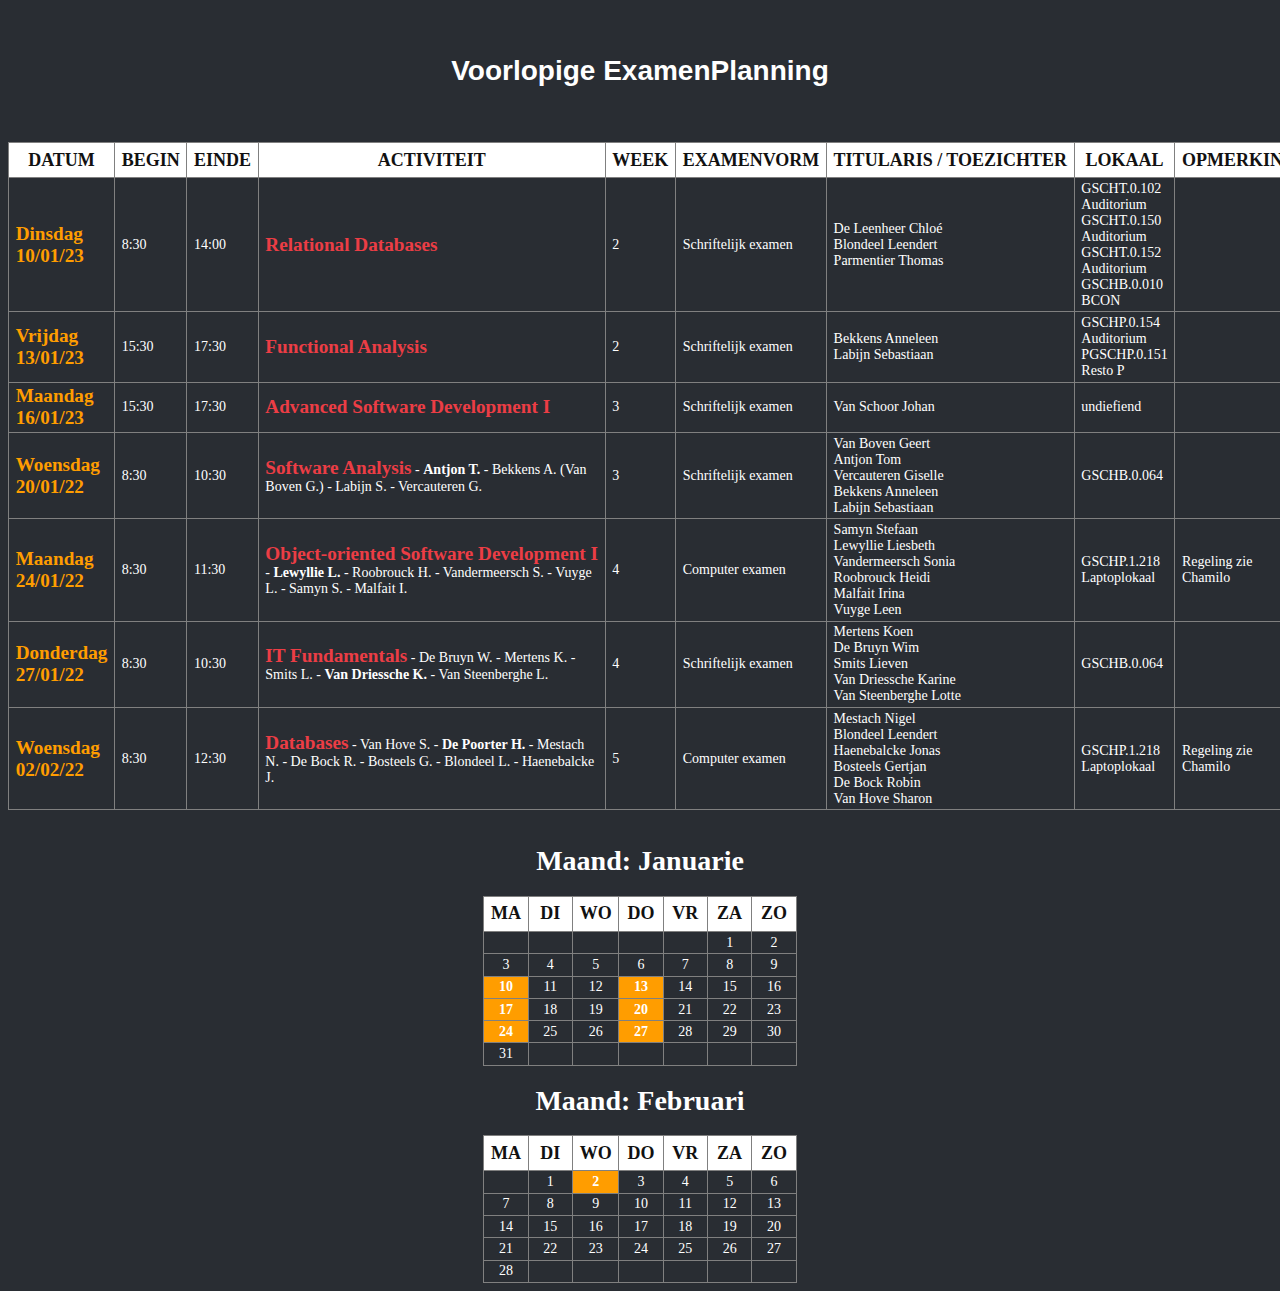
<file: index.html>
<!DOCTYPE html>
<html lang="nl">
  <head>
    <meta charset="UTF-8" />
    <meta http-equiv="X-UA-Compatible" content="IE=edge" />
    <meta name="viewport" content="width=device-width, initial-scale=1.0" />
    <title>Examen Rooster</title>
    <link rel="stylesheet" href="main.css" />
  </head>
  <body>
    <h1 class="header">Voorlopige ExamenPlanning</h1>
      <table class="Table1">
        <tr>
          <th>Datum</th>
          <th>Begin</th>
          <th>Einde</th>
          <th>Activiteit</th>
          <th>Week</th>
          <th>Examenvorm</th>
          <th>Titularis / toezichter</th>
          <th>Lokaal</th>
          <th>Opmerking</th>
          <th>ModelDeeltraject</th>
        </tr>
        <tr>
          <td>Dinsdag 10/01/23</td>
          <td>8:30</td>
          <td>14:00</td>
          <td><em>Relational Databases</em></td>
          <td>2</td>
          <td>Schriftelijk examen</td>
          <td>De Leenheer Chloé<br />Blondeel Leendert<br />Parmentier Thomas</td>
          <td>GSCHT.0.102 Auditorium<br />GSCHT.0.150 Auditorium<br />GSCHT.0.152 Auditorium<br />GSCHB.0.010 BCON</td>
          <td></td>
          <td>TI2 modeltraject 2 Toegepaste informatica</td>
        </tr>
        <tr>
          <td>Vrijdag 13/01/23</td>
          <td>15:30</td>
          <td>17:30</td>
          <td><em>Functional Analysis</em></td>
          <td>2</td>
          <td>Schriftelijk examen</td>
          <td>Bekkens Anneleen<br />Labijn Sebastiaan<br /></td>
          <td>GSCHP.0.154 Auditorium<br />PGSCHP.0.151 Resto P</td>
          <td></td>
          <td>TI2 modeltraject 2 Toegepaste informatica</td>
        </tr>
        <tr>
          <td>Maandag 16/01/23</td>
          <td>15:30</td>
          <td>17:30</td>
          <td><em>Advanced Software Development I</em></td>
          <td>3</td>
          <td>Schriftelijk examen</td>
          <td>Van Schoor Johan<br></td>
          <td>undiefiend</td>
          <td></td>
          <td>TI2 modeltraject 2 Toegepaste informatica</td>
        </tr>
        <tr>
          <td>Woensdag 20/01/22</td>
          <td>8:30</td>
          <td>10:30</td>
          <td><em>Software Analysis</em> - <strong>Antjon T.</strong> - Bekkens A. (Van Boven G.) - Labijn S. - Vercauteren G.</td>
          <td>3</td>
          <td>Schriftelijk examen</td>
          <td>Van Boven Geert<br>Antjon Tom<br>Vercauteren Giselle<br>Bekkens Anneleen<br>Labijn Sebastiaan</td>
          <td>GSCHB.0.064</td>
          <td></td>
          <td>TI1 modeltraject 1 Toegepaste Informatica</td>
        </tr>
        <tr>
          <td>Maandag 24/01/22</td>
          <td>8:30</td>
          <td>11:30</td>
          <td><em>Object-oriented Software Development I</em> - <strong>Lewyllie L.</strong> - Roobrouck H. - Vandermeersch S. - Vuyge L. - Samyn S. - Malfait I.</td>
          <td>4</td>
          <td>Computer examen</td>
          <td>Samyn Stefaan<br>Lewyllie Liesbeth<br>Vandermeersch Sonia<br>Roobrouck Heidi<br>Malfait Irina<br>Vuyge Leen</td>
          <td>GSCHP.1.218 Laptoplokaal</td>
          <td>Regeling zie Chamilo</td>
          <td>TI1 modeltraject 1 Toegepaste Informatica</td>
        </tr>
        <tr>
          <td>Donderdag 27/01/22</td>
          <td>8:30</td>
          <td>10:30</td>
          <td><em>IT Fundamentals</em> - De Bruyn W. - Mertens K. - Smits L. - <strong>Van Driessche K.</strong> - Van Steenberghe L.</td>
          <td>4</td>
          <td>Schriftelijk examen</td>
          <td>Mertens Koen<br>De Bruyn Wim<br>Smits Lieven<br>Van Driessche Karine<br>Van Steenberghe Lotte</td>
          <td>GSCHB.0.064</td>
          <td></td>
          <td>TI1 modeltraject 1 Toegepaste Informatica</td>
        </tr>
        <tr>
          <td>Woensdag 02/02/22</td>
          <td>8:30</td>
          <td>12:30</td>
          <td><em>Databases</em> - Van Hove S. - <strong>De Poorter H.</strong> - Mestach N. - De Bock R. - Bosteels G. - Blondeel L. - Haenebalcke J.</td>
          <td>5</td>
          <td>Computer examen</td>
          <td>Mestach Nigel<br>Blondeel Leendert<br>Haenebalcke Jonas<br>Bosteels Gertjan<br>De Bock Robin<br>Van Hove Sharon</td>
          <td>GSCHP.1.218 Laptoplokaal</td>
          <td>Regeling zie Chamilo</td>
          <td>TI1 modeltraject 1 Toegepaste Informatica</td>
        </tr>
      </table>
    <br>
      <h1 class="kalender">Maand: Januarie</h1>
      <table class="Table2">
        <tr>
          <th>Ma</th>
          <th>Di</th>
          <th>Wo</th>
          <th>Do</th>
          <th>Vr</th>
          <th>Za</th>
          <th>Zo</th>
        </tr>
        <tr>
          <td></td>
          <td></td>
          <td></td>
          <td></td>
          <td></td>
          <td>1</td>
          <td>2</td>
        </tr>
        <tr>
          <td>3</td>
          <td>4</td>
          <td>5</td>
          <td>6</td>
          <td>7</td>
          <td>8</td>
          <td>9</td>
        </tr>
        <tr>
          <td class="Examen"><a href="ComputerSystems.html">10</a></td>
          <td>11</td>
          <td>12</td>
          <td class="Examen"><a href="Cybersecurity.html">13</a></td>
          <td>14</td>
          <td>15</td>
          <td>16</td>
        </tr>
        <tr>
          <td class="Examen"><a href="WebDevelopment.html">17</a></td>
          <td>18</td>
          <td>19</td>
          <td class="Examen"><a href="SoftwareAnalysis.html">20</a></td>
          <td>21</td>
          <td>22</td>
          <td>23</td>
        </tr>
        <tr>
          <td class="Examen"><a href="OOSD.html">24</a></td>
          <td>25</td>
          <td>26</td>
          <td class="Examen"><a href="ITFundamentals.html">27</a></td>
          <td>28</td>
          <td>29</td>
          <td>30</td>
        </tr>
        <tr>
          <td>31</td>
          <td></td>
          <td></td>
          <td></td>
          <td></td>
          <td></td>
          <td></td>
        </tr>
      </table>
      <h1 class="kalender">Maand: Februari</h1>
      <table class="Table2">
        <tr>
          <th>Ma</th>
          <th>Di</th>
          <th>Wo</th>
          <th>Do</th>
          <th>Vr</th>
          <th>Za</th>
          <th>Zo</th>
        </tr>
        <tr>
          <td></td>
          <td>1</td>
          <td class="Examen"><a href="Databases.html">2</a></td>
          <td>3</td>
          <td>4</td>
          <td>5</td>
          <td>6</td>
        </tr>
        <tr>
            <td>7</td>
            <td>8</td>
            <td>9</td>
            <td>10</td>
            <td>11</td>
            <td>12</td>
            <td>13</td>
        </tr>
        <tr>
            <td>14</td>
            <td>15</td>
            <td>16</td>
            <td>17</td>
            <td>18</td>
            <td>19</td>
            <td>20</td>
        </tr>
        <tr>
            <td>21</td>
            <td>22</td>
            <td>23</td>
            <td>24</td>
            <td>25</td>
            <td>26</td>
            <td>27</td>
        </tr>
        <tr>
            <td>28</td>
            <td></td>
            <td></td>
            <td></td>
            <td></td>
            <td></td>
            <td></td>
        </tr>
  </body>
</html>
</file>
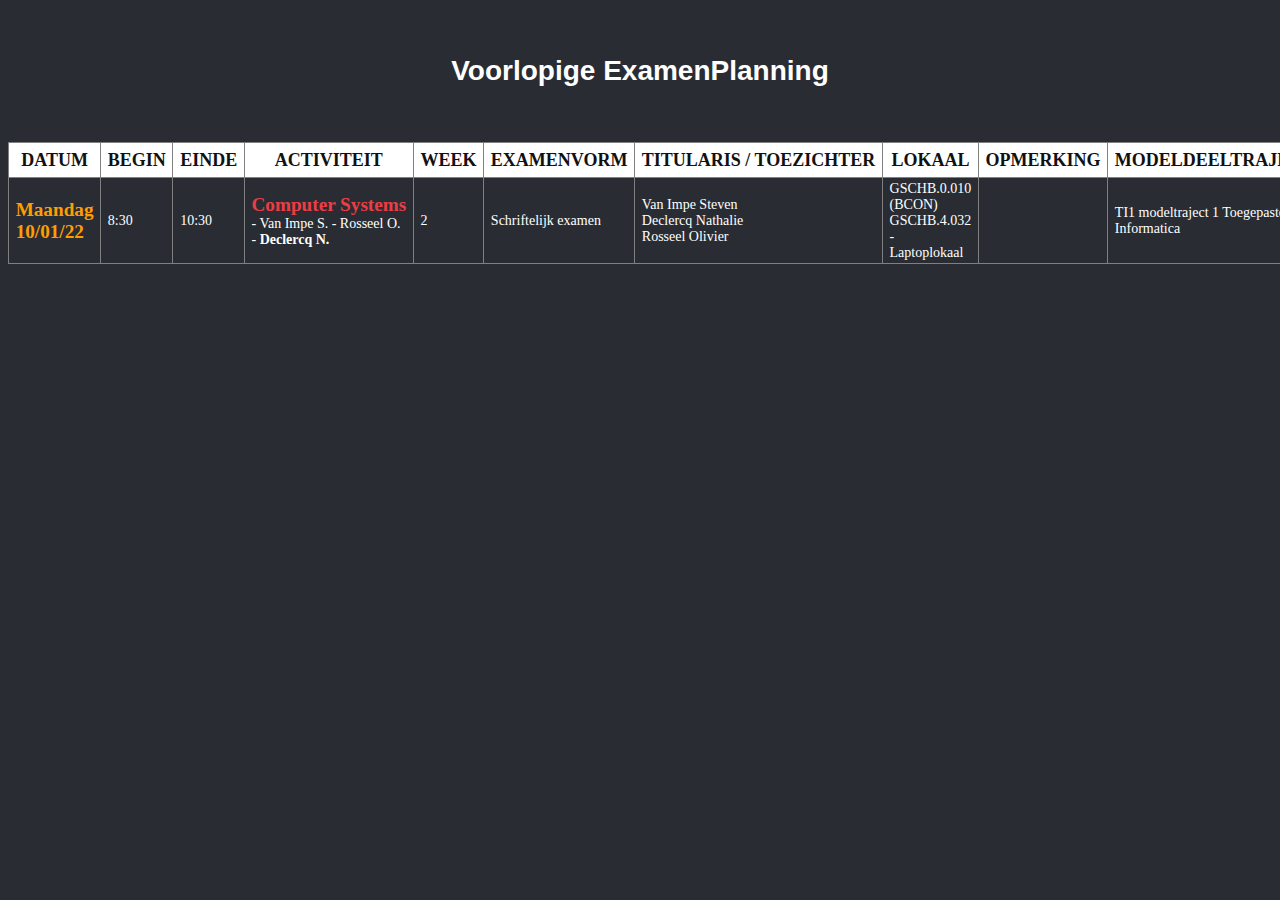
<file: ComputerSystems.html>
<!DOCTYPE html>
<html lang="en">
<head>
    <meta charset="UTF-8">
    <meta http-equiv="X-UA-Compatible" content="IE=edge">
    <meta name="viewport" content="width=device-width, initial-scale=1.0">
    <title>Computer Systems</title>
    <link rel="stylesheet" href="main.css">
</head>
<body>
  <h1 class="header"><a href="index.html">Voorlopige ExamenPlanning</a></h1>
    <table class="Table1">
        <tr>
          <th>Datum</th>
          <th>Begin</th>
          <th>Einde</th>
          <th>Activiteit</th>
          <th>Week</th>
          <th>Examenvorm</th>
          <th>Titularis / toezichter</th>
          <th>Lokaal</th>
          <th>Opmerking</th>
          <th>ModelDeeltraject</th>
        </tr>
        <tr>
          <td>Maandag 10/01/22</td>
          <td>8:30</td>
          <td>10:30</td>
          <td><em>Computer Systems</em> - Van Impe S. - Rosseel O. - <strong>Declercq N.</strong></td>
          <td>2</td>
          <td>Schriftelijk examen</td>
          <td>Van Impe Steven<br />Declercq Nathalie<br />Rosseel Olivier</td>
          <td>GSCHB.0.010 (BCON)<br />GSCHB.4.032 - Laptoplokaal</td>
          <td></td>
          <td>TI1 modeltraject 1 Toegepaste Informatica</td>
        </tr>
    </table>
</body>
</html>
</file>
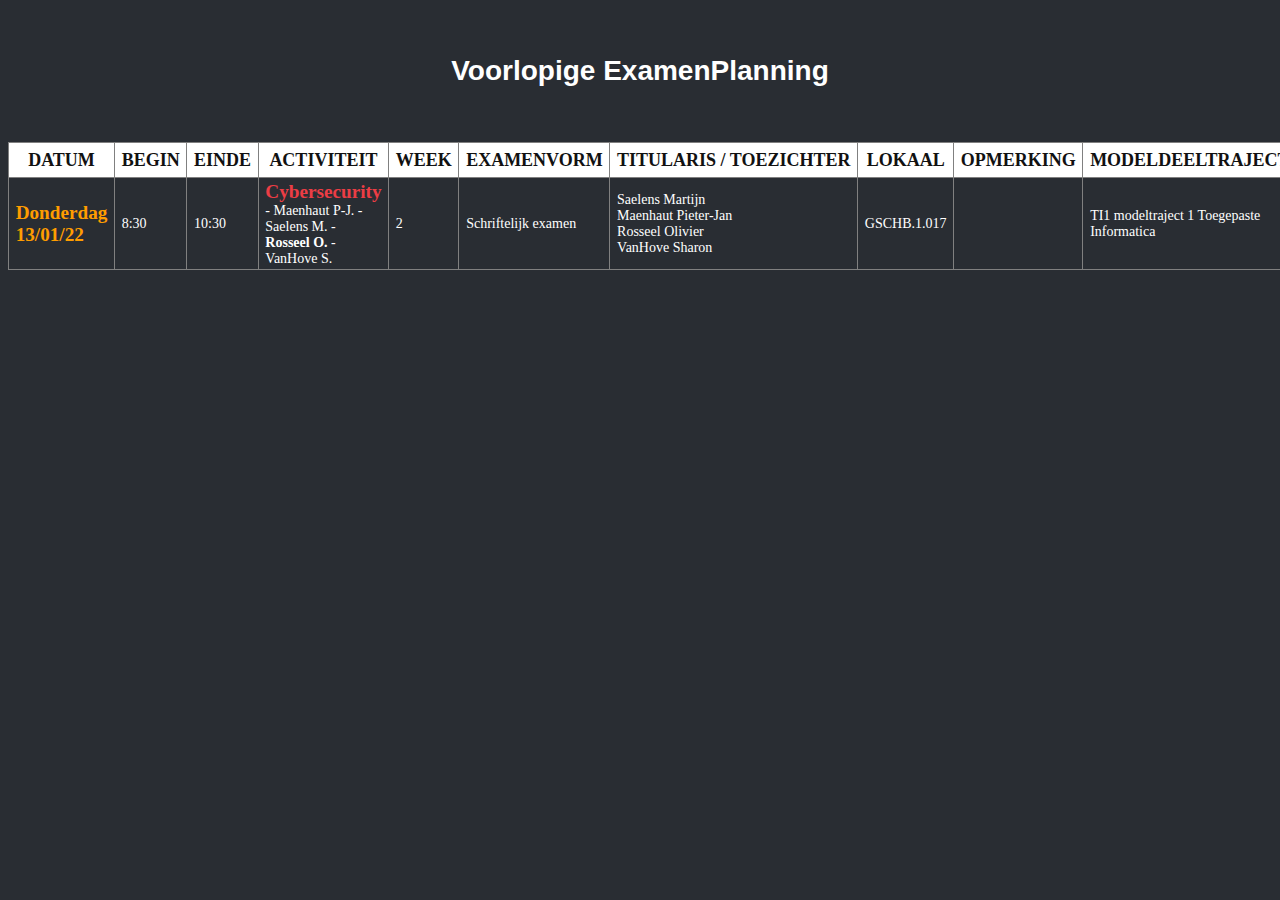
<file: Cybersecurity.html>
<!DOCTYPE html>
<html lang="en">
<head>
    <meta charset="UTF-8">
    <meta http-equiv="X-UA-Compatible" content="IE=edge">
    <meta name="viewport" content="width=device-width, initial-scale=1.0">
    <title>Cybersecurity</title>
    <link rel="stylesheet" href="main.css">
</head>
<body>
  <h1 class="header"><a href="index.html">Voorlopige ExamenPlanning</a></h1>
    <table class="Table1">
        <tr>
          <th>Datum</th>
          <th>Begin</th>
          <th>Einde</th>
          <th>Activiteit</th>
          <th>Week</th>
          <th>Examenvorm</th>
          <th>Titularis / toezichter</th>
          <th>Lokaal</th>
          <th>Opmerking</th>
          <th>ModelDeeltraject</th>
        </tr>
        <tr>
            <td>Donderdag 13/01/22</td>
            <td>8:30</td>
            <td>10:30</td>
            <td><em>Cybersecurity</em> - Maenhaut P-J. - Saelens M. - <strong>Rosseel O.</strong> - VanHove S.</td>
            <td>2</td>
            <td>Schriftelijk examen</td>
            <td>Saelens Martijn<br />Maenhaut Pieter-Jan<br />Rosseel Olivier<br />VanHove Sharon</td>
            <td>GSCHB.1.017</td>
            <td></td>
            <td>TI1 modeltraject 1 Toegepaste Informatica</td>
          </tr>
    </table>
</body>
</html>
</file>
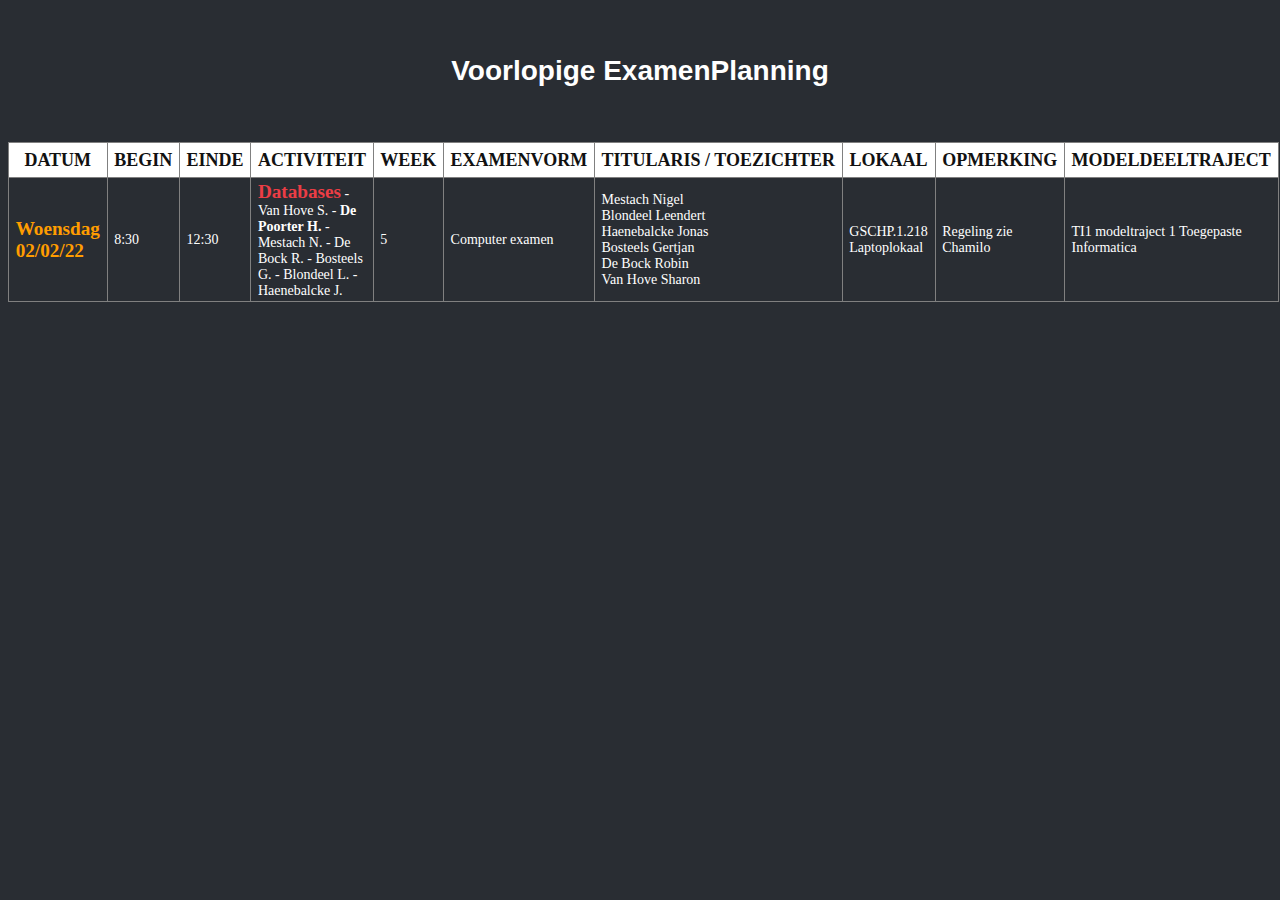
<file: Databases.html>
<!DOCTYPE html>
<html lang="en">
<head>
    <meta charset="UTF-8">
    <meta http-equiv="X-UA-Compatible" content="IE=edge">
    <meta name="viewport" content="width=device-width, initial-scale=1.0">
    <title>Databases</title>
    <link rel="stylesheet" href="main.css">
</head>
<body>
  <h1 class="header"><a href="index.html">Voorlopige ExamenPlanning</a></h1>
    <table class="Table1">
        <tr>
          <th>Datum</th>
          <th>Begin</th>
          <th>Einde</th>
          <th>Activiteit</th>
          <th>Week</th>
          <th>Examenvorm</th>
          <th>Titularis / toezichter</th>
          <th>Lokaal</th>
          <th>Opmerking</th>
          <th>ModelDeeltraject</th>
        </tr>
        <tr>
            <td>Woensdag 02/02/22</td>
            <td>8:30</td>
            <td>12:30</td>
            <td><em>Databases</em> - Van Hove S. - <strong>De Poorter H.</strong> - Mestach N. - De Bock R. - Bosteels G. - Blondeel L. - Haenebalcke J.</td>
            <td>5</td>
            <td>Computer examen</td>
            <td>Mestach Nigel<br>Blondeel Leendert<br>Haenebalcke Jonas<br>Bosteels Gertjan<br>De Bock Robin<br>Van Hove Sharon</td>
            <td>GSCHP.1.218 Laptoplokaal</td>
            <td>Regeling zie Chamilo</td>
            <td>TI1 modeltraject 1 Toegepaste Informatica</td>
          </tr>
    </table>
</body>
</html>
</file>
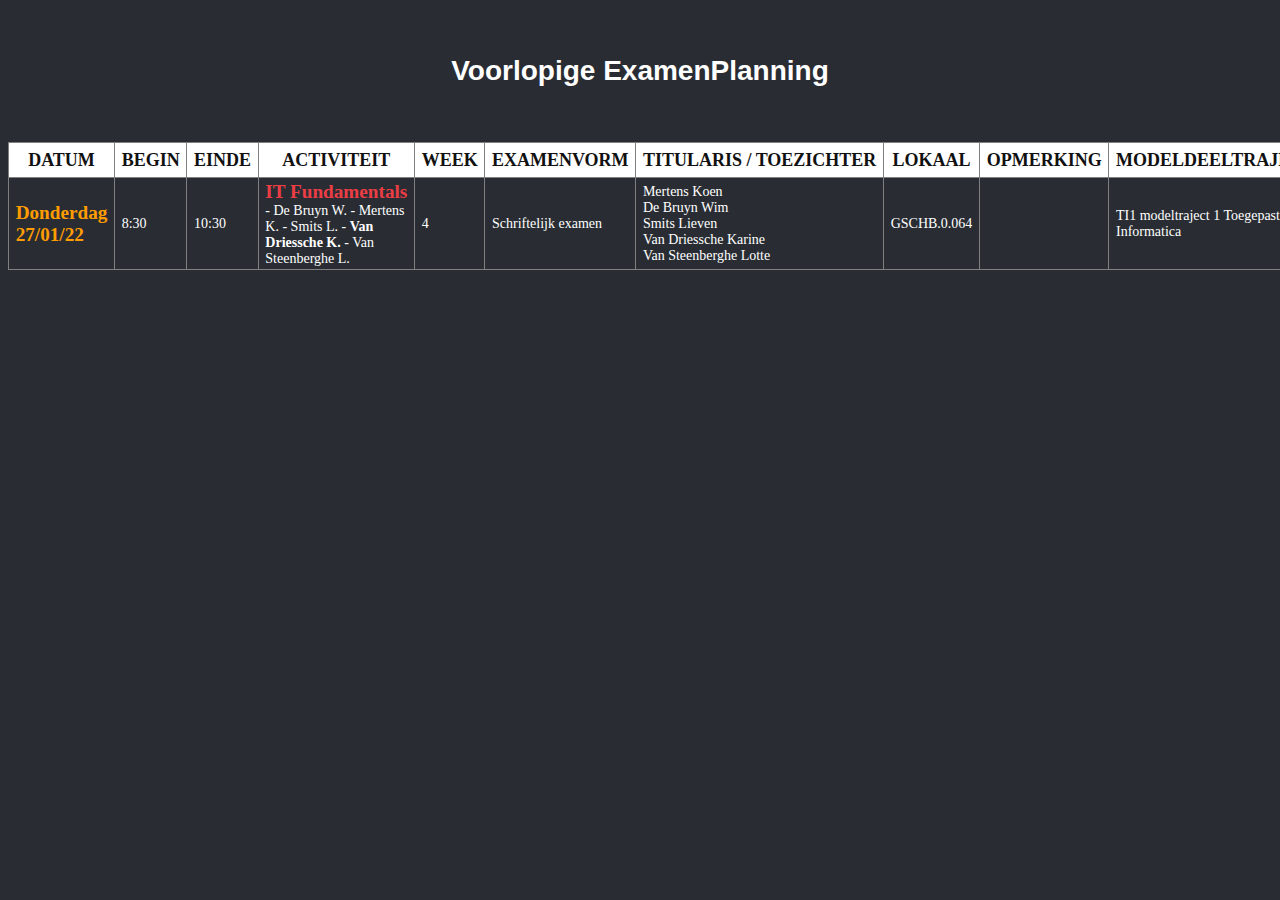
<file: ITFundamentals.html>
<!DOCTYPE html>
<html lang="en">
<head>
    <meta charset="UTF-8">
    <meta http-equiv="X-UA-Compatible" content="IE=edge">
    <meta name="viewport" content="width=device-width, initial-scale=1.0">
    <title>IT Fundamentals</title>
    <link rel="stylesheet" href="main.css">
</head>
<body>
  <h1 class="header"><a href="index.html">Voorlopige ExamenPlanning</a></h1>
    <table class="Table1">
        <tr>
          <th>Datum</th>
          <th>Begin</th>
          <th>Einde</th>
          <th>Activiteit</th>
          <th>Week</th>
          <th>Examenvorm</th>
          <th>Titularis / toezichter</th>
          <th>Lokaal</th>
          <th>Opmerking</th>
          <th>ModelDeeltraject</th>
        </tr>
        <tr>
            <td>Donderdag 27/01/22</td>
            <td>8:30</td>
            <td>10:30</td>
            <td><em>IT Fundamentals</em> - De Bruyn W. - Mertens K. - Smits L. - <strong>Van Driessche K.</strong> - Van Steenberghe L.</td>
            <td>4</td>
            <td>Schriftelijk examen</td>
            <td>Mertens Koen<br>De Bruyn Wim<br>Smits Lieven<br>Van Driessche Karine<br>Van Steenberghe Lotte</td>
            <td>GSCHB.0.064</td>
            <td></td>
            <td>TI1 modeltraject 1 Toegepaste Informatica</td>
          </tr>
    </table>
</body>
</html>
</file>
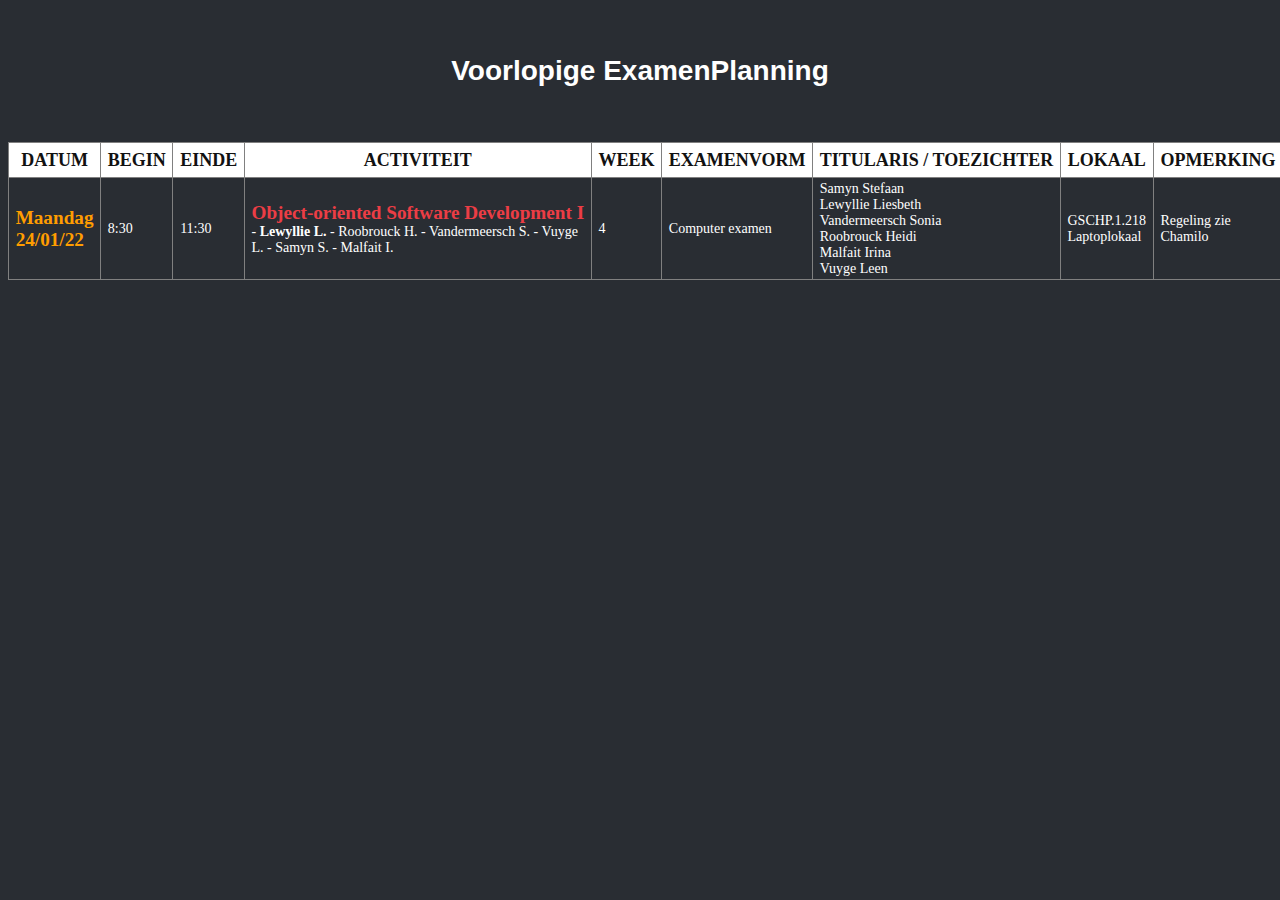
<file: OOSD.html>
<!DOCTYPE html>
<html lang="en">
<head>
    <meta charset="UTF-8">
    <meta http-equiv="X-UA-Compatible" content="IE=edge">
    <meta name="viewport" content="width=device-width, initial-scale=1.0">
    <title>Object Oriented Software Development</title>
    <link rel="stylesheet" href="main.css">
</head>
<body>
  <h1 class="header"><a href="index.html">Voorlopige ExamenPlanning</a></h1>
    <table class="Table1">
        <tr>
          <th>Datum</th>
          <th>Begin</th>
          <th>Einde</th>
          <th>Activiteit</th>
          <th>Week</th>
          <th>Examenvorm</th>
          <th>Titularis / toezichter</th>
          <th>Lokaal</th>
          <th>Opmerking</th>
          <th>ModelDeeltraject</th>
        </tr>
        <tr>
            <td>Maandag 24/01/22</td>
            <td>8:30</td>
            <td>11:30</td>
            <td><em>Object-oriented Software Development I</em> - <strong>Lewyllie L.</strong> - Roobrouck H. - Vandermeersch S. - Vuyge L. - Samyn S. - Malfait I.</td>
            <td>4</td>
            <td>Computer examen</td>
            <td>Samyn Stefaan<br>Lewyllie Liesbeth<br>Vandermeersch Sonia<br>Roobrouck Heidi<br>Malfait Irina<br>Vuyge Leen</td>
            <td>GSCHP.1.218 Laptoplokaal</td>
            <td>Regeling zie Chamilo</td>
            <td>TI1 modeltraject 1 Toegepaste Informatica</td>
          </tr>
    </table>
</body>
</html>
</file>
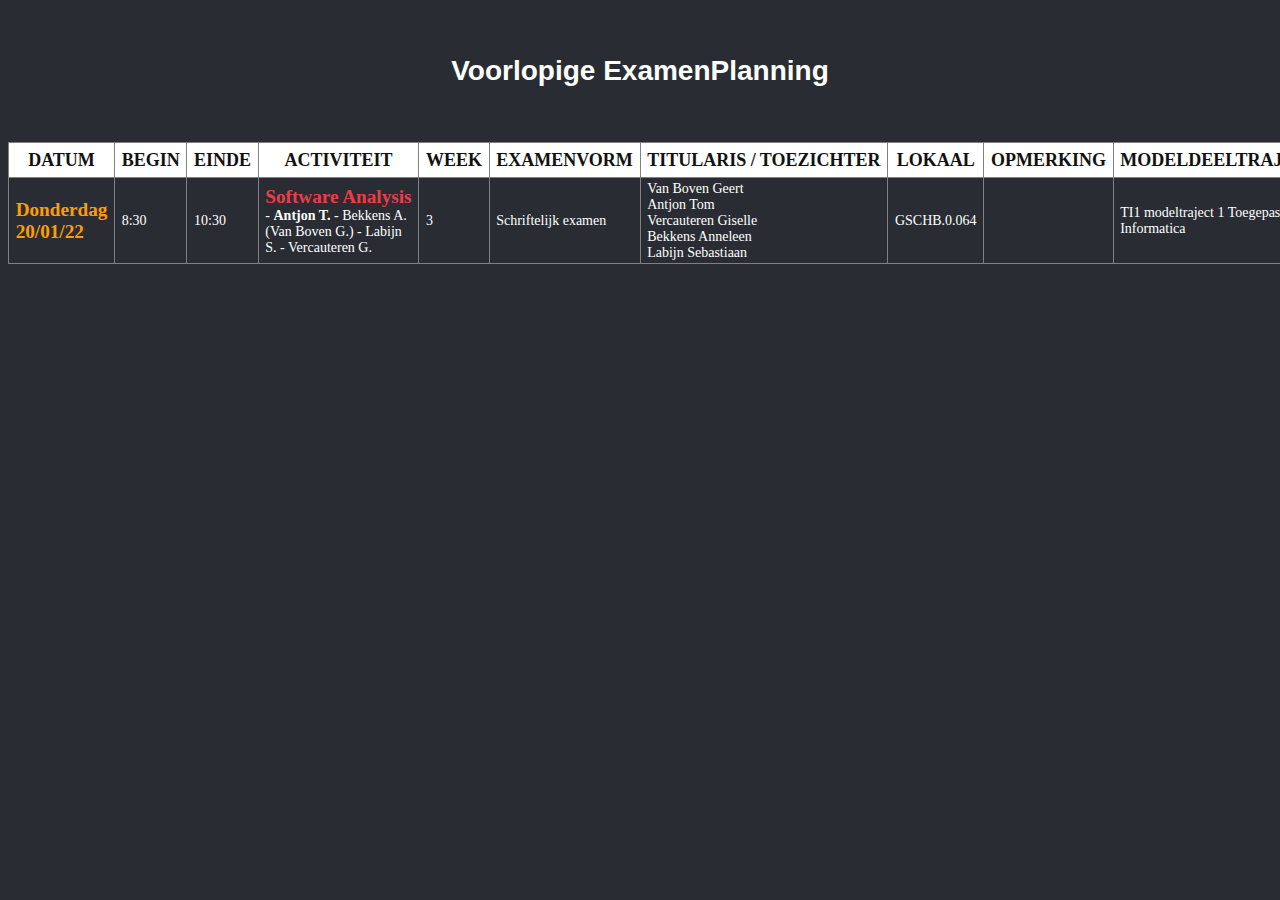
<file: SoftwareAnalysis.html>
<!DOCTYPE html>
<html lang="en">
<head>
    <meta charset="UTF-8">
    <meta http-equiv="X-UA-Compatible" content="IE=edge">
    <meta name="viewport" content="width=device-width, initial-scale=1.0">
    <title>Software Analysis</title>
    <link rel="stylesheet" href="main.css">
</head>
<body>
  <h1 class="header"><a href="index.html">Voorlopige ExamenPlanning</a></h1>
    <table class="Table1">
        <tr>
          <th>Datum</th>
          <th>Begin</th>
          <th>Einde</th>
          <th>Activiteit</th>
          <th>Week</th>
          <th>Examenvorm</th>
          <th>Titularis / toezichter</th>
          <th>Lokaal</th>
          <th>Opmerking</th>
          <th>ModelDeeltraject</th>
        </tr>
        <tr>
            <td>Donderdag 20/01/22</td>
            <td>8:30</td>
            <td>10:30</td>
            <td><em>Software Analysis</em> - <strong>Antjon T.</strong> - Bekkens A. (Van Boven G.) - Labijn S. - Vercauteren G.</td>
            <td>3</td>
            <td>Schriftelijk examen</td>
            <td>Van Boven Geert<br>Antjon Tom<br>Vercauteren Giselle<br>Bekkens Anneleen<br>Labijn Sebastiaan</td>
            <td>GSCHB.0.064</td>
            <td></td>
            <td>TI1 modeltraject 1 Toegepaste Informatica</td>
          </tr>
    </table>
</body>
</html>
</file>
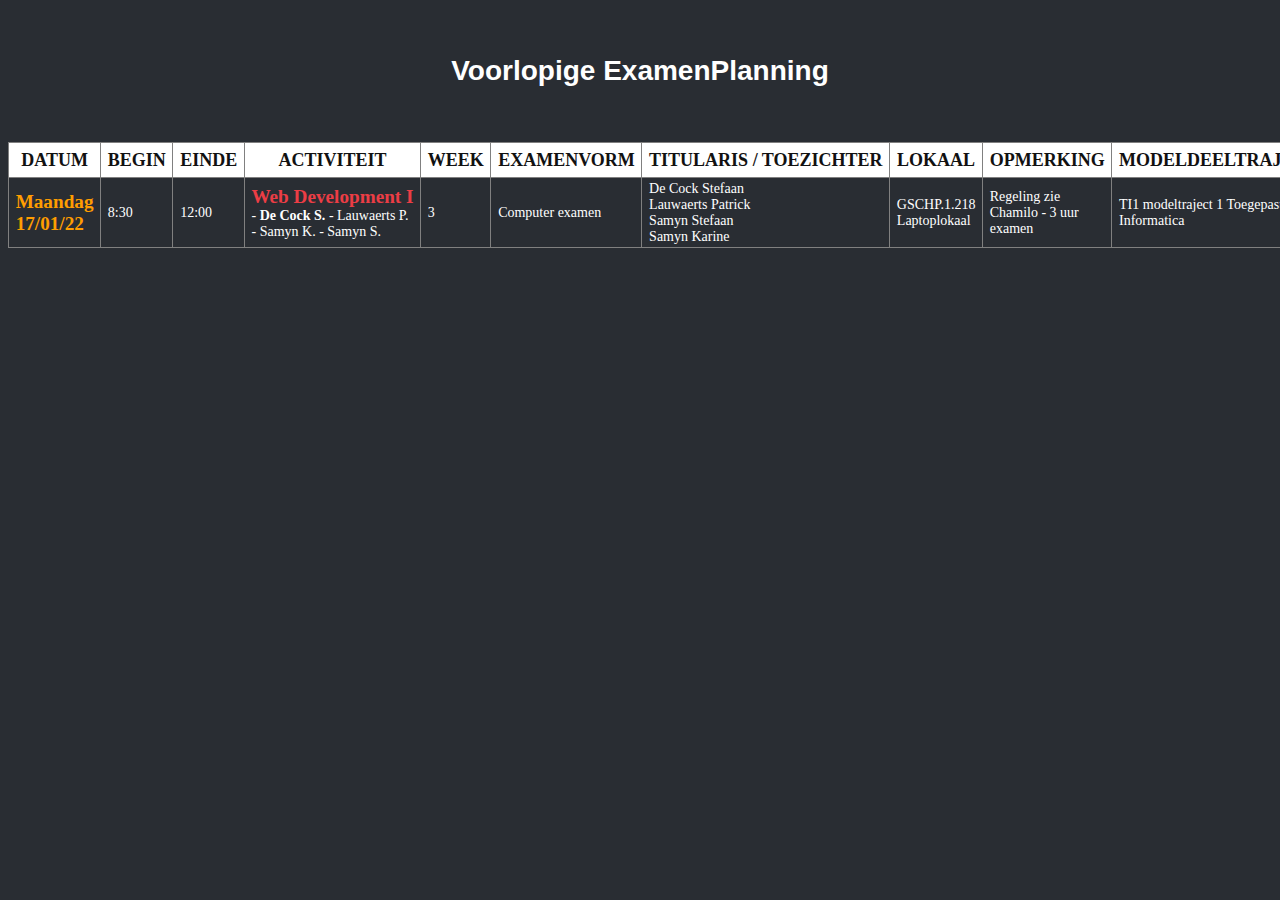
<file: WebDevelopment.html>
<!DOCTYPE html>
<html lang="en">
<head>
    <meta charset="UTF-8">
    <meta http-equiv="X-UA-Compatible" content="IE=edge">
    <meta name="viewport" content="width=device-width, initial-scale=1.0">
    <title>Web Development</title>
    <link rel="stylesheet" href="main.css">
</head>
<body>
  <h1 class="header"><a href="index.html">Voorlopige ExamenPlanning</a></h1>
    <table class="Table1">
        <tr>
          <th>Datum</th>
          <th>Begin</th>
          <th>Einde</th>
          <th>Activiteit</th>
          <th>Week</th>
          <th>Examenvorm</th>
          <th>Titularis / toezichter</th>
          <th>Lokaal</th>
          <th>Opmerking</th>
          <th>ModelDeeltraject</th>
        </tr>
        <tr>
            <td>Maandag 17/01/22</td>
            <td>8:30</td>
            <td>12:00</td>
            <td><em>Web Development I</em> - <strong>De Cock S.</strong> - Lauwaerts P. - Samyn K. - Samyn S.</td>
            <td>3</td>
            <td>Computer examen</td>
            <td>De Cock Stefaan<br>Lauwaerts Patrick<br>Samyn Stefaan<br>Samyn Karine</td>
            <td>GSCHP.1.218 Laptoplokaal</td>
            <td>Regeling zie Chamilo - 3 uur examen</td>
            <td>TI1 modeltraject 1 Toegepaste Informatica</td>
          </tr>
    </table>
</body>
</html>
</file>
<file: main.css>
table, th, td {
    border: 1px solid black;
    border-color: grey;
    border-top-color: grey;
    border-right-color: grey;
    border-bottom-color: grey;
    border-left-color: grey;
}

body {
    font-family: Calibri;
    font-size: 14px;
    background-color: #292d33;
    color: #fff;
}

table {
    border-collapse: collapse;
}

th {
    white-space: nowrap;
    text-transform: uppercase;
    font-weight: 700;
    letter-spacing: 0;
    font-size: 1.125rem;
    color: #111;
    background-color: #fff;
    line-height: 1.6;
}
.Table1 tr > td:first-child {
    color: #ff9d00 !important;
    font-weight: 700;
    font-size: 1.2rem;
}
h1 > a:hover{
    color: #ec3d45;
}
.Examen {
    background-color: #ff9d00;
    font-weight: 700;
}
.Examen:hover {
    background-color: #ec3d45;
}
a {
    text-decoration: none;
    color: inherit;
}
tr > td:nth-child(4) > em {
    color: #ec3d45 !important;
    font-style: normal;
    font-weight: 700;
    font-size: 1.2rem;
    white-space: nowrap;
}  
.header {
    font-family: Roboto,sans-serif; 
    text-align: center;
    margin: 55px auto 0;
    margin-top: 55px;
    margin-right: auto;
    margin-bottom: 55px;
    margin-left: auto;
    font-weight: 700;
}
th, td {
    padding-left: 5pt;
    padding-top: 2pt;
    padding-right: 5pt;
    padding-bottom: 2pt;
}

.Table1 th:nth-child(2),.Table1  th:nth-child(3),.Table1 td:nth-child(2),.Table1  td:nth-child(3) {
    min-width: 12.16mm;
}
.Table2 td, .Table2 th {
    text-align: center;
    width: 30px !important;
}
.Table2, .Table1 {
    margin-right: auto;
    margin-left: auto;
}
.kalender {
    text-align: center;
}
</file>
